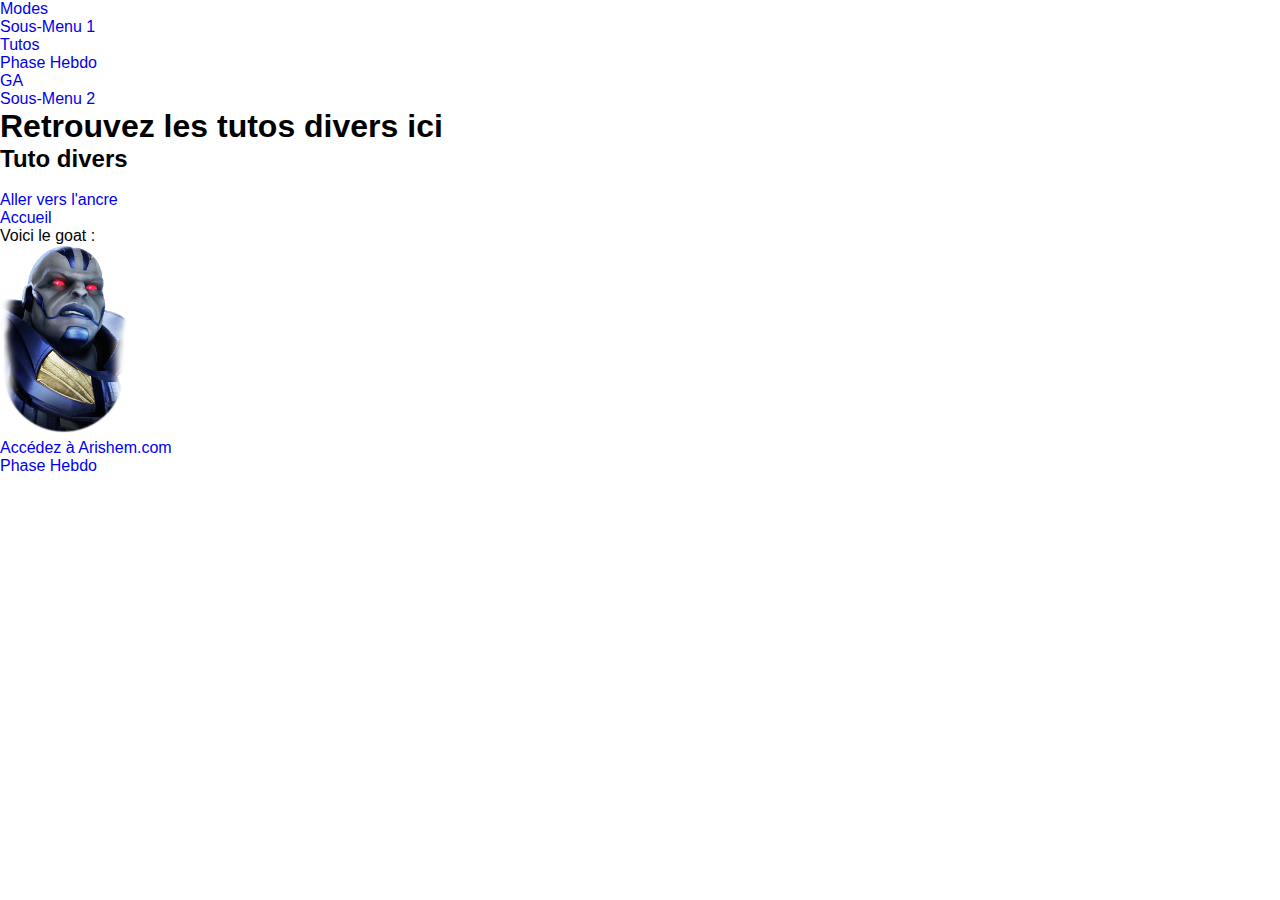
<file: tuto.html>
<!DOCTYPE html>
<html lang="fr">
    <head>
        <meta charset="utf-8">
        <title>Tuto divers</title>
        <link href="style.css" rel="stylesheet">
    </head>
    <body>
        <ul class="menuderoulant">
        <li><a href="#">Modes</a>
            <ul class="sousmenu">
                <li><a href="#">Sous-Menu 1</a></li>
            </ul>
        </li>
        <li><a href="#">Tutos</a>
            <ul class="sousmenu">
                <li><a href="#">Phase Hebdo</a></li>
            </ul>
            <li><a href="#">GA</a>
                <ul class="sousmenu">
                    <li><a href="#">Sous-Menu 2</a></li>
                </ul>
        </ul>
        
        <h1>Retrouvez les tutos divers ici</h1>
        
        <h2 id="mon_ancre">Tuto divers</h2><br>
        <a href="#mon_ancre">Aller vers l'ancre</a><br>
        <a href="index.html">Accueil</a><br>

        <p>
            Voici le goat :<br>
            <img src="apoc.png" alt="Le goat" />
            </p>

        
    </body>
</html>


<a href="https://sites.google.com/view/arishem/accueil?authuser=0">Accédez à Arishem.com</a><br>
<a href="index.html">Phase Hebdo</a>
</file>
<file: style.css>
* {
margin: 0;
padding: 0;
box-sizing: border-box;
text-decoration: none;
list-style: none;   
}

body {
    font-family: 'Monserat', sans-serif;
}

header {
    height: 100vh;
    width: 100vw;
    background-size: cover;
    background-image: url(dorm.jpg);
}

.navbar {
  position: absolute;
  padding: 50px;
  display: flex;
  align-items: center;
  justify-content: space-between;
  width: 100%;
  box-sizing: border-box;

}

.navbar a {
  color: white;
  font-size: 1.5rem;
}

.navbar .logo {
    color: white;
    font-size: 2rem;
    font-weight: bold;
  }

  .navbar .nav-links ul {
    display: flex;
  }

  .navbar .nav-links ul li {
    margin: 0 10px;
  }

  .navbar .nav-links ul li.active a {
    color: #2600ff;
    font-weight: 600;
  }

  .navbar .menu-hamburger {
    display: none;
    position: absolute;
    top: 50px;
    right: 30px;
    width: 35px;
  }

@media screen and (max-width: 900px) {
  .navbar {
      padding: 0px;
    }

  .navbar .logo {
      position: absolute;
      top: 40px;
      left: 30px;
    }

  .navbar .menu-hamburger {
        display: block; 
    }
  
  .nav-links {
    top: 0;
    left: 0;
    position: absolute;
    background-color: #ffffff3f;
    backdrop-filter: blur(7px);
    width: 100%;
    height: 100vh;
    display: flex;
    justify-content: center;
    align-items: center;
    margin-left: -100%;
    transition: all 0.5s ease; 
}
    
.nav-links.mobile-menu {
  margin-left: 0;

}

.nav-links ul {
  display: flex;
  flex-direction: column;
  align-items: center;

}

.navbar .nav-links ul li {
  margin: 25px 0;
  font-size: 1.2em;
}
}
</file>
